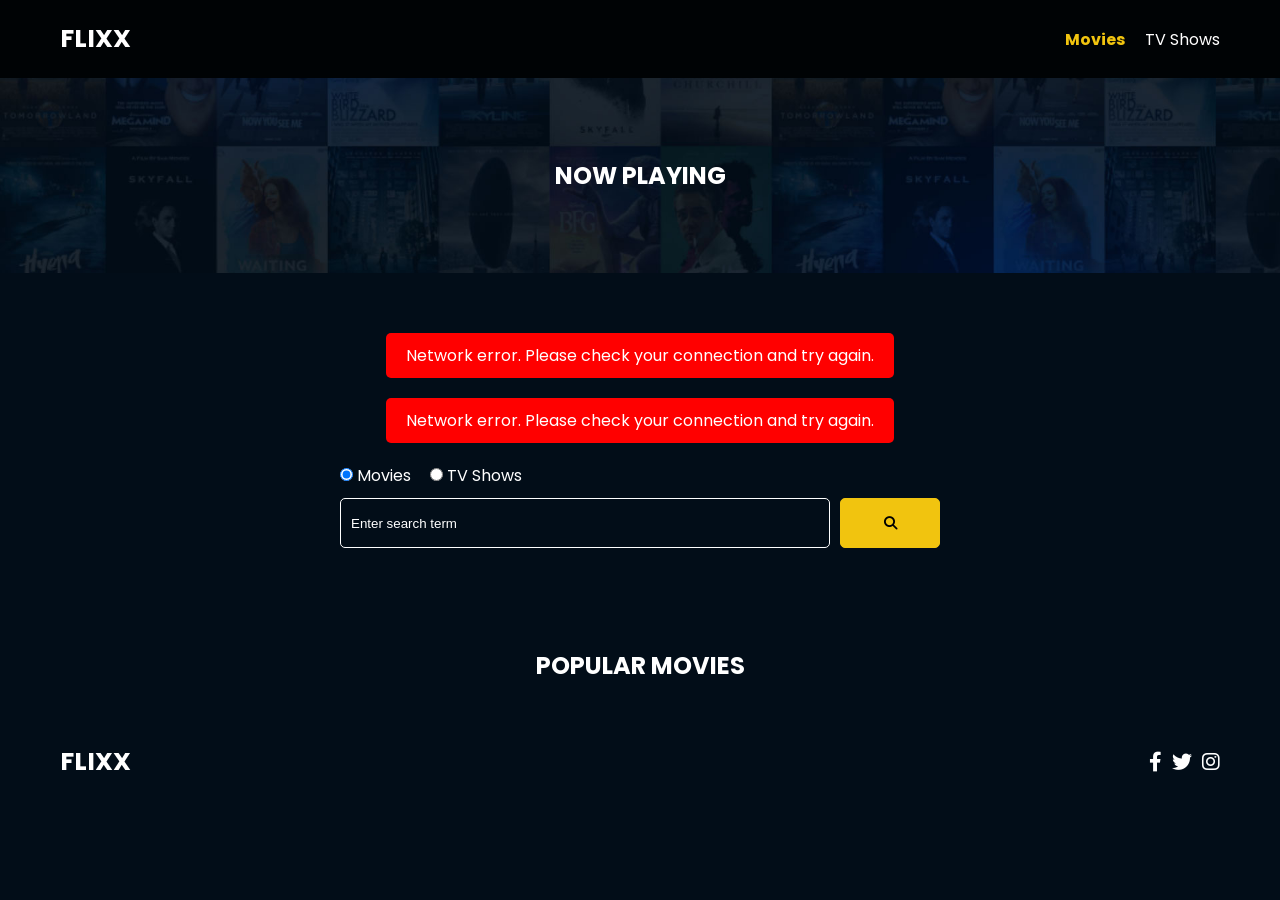
<file: index.html>
<!doctype html>
<html lang="en">
  <head>
    <meta charset="UTF-8" />
    <meta http-equiv="X-UA-Compatible" content="IE=edge" />
    <meta name="viewport" content="width=device-width, initial-scale=1.0" />
    <meta
      name="description"
      content="Discover popular movies and TV shows. Browse, search, and explore detailed information about your favorite entertainment."
    />

    <!-- Open Graph Meta Tags for Social Sharing -->
    <meta property="og:title" content="Flixx - Discover Movies & TV Shows" />
    <meta
      property="og:description"
      content="Browse popular movies and TV shows with detailed information, ratings, and more."
    />
    <meta property="og:type" content="website" />

    <!-- favicon -->
    <link rel="shortcut icon" href="./images/favicon.svg" type="image/x-icon" />

    <!-- fonts -->
    <link rel="preconnect" href="https://fonts.googleapis.com" />
    <link rel="preconnect" href="https://fonts.gstatic.com" crossorigin />
    <link
      href="https://fonts.googleapis.com/css2?family=Poppins:wght@300;400;700&display=swap"
      rel="stylesheet"
    />

    <!-- swiper css -->
    <link rel="stylesheet" href="vendor/swiper.css" />

    <!-- font awesone -->
    <link rel="stylesheet" href="vendor/fontawesome.css" />

    <!-- style css -->
    <link rel="stylesheet" href="css/style.css" />

    <!-- spinner css -->
    <link rel="stylesheet" href="css/spinner.css" />

    <!-- swiper js -->
    <script src="vendor/swiper.js"></script>

    <!-- js link -->
    <script src="js/app.js" type="module" defer></script>
    <title>Flixx - Discover Movies & TV Shows</title>
  </head>
  <body>
    <!-- header -->
    <header class="main-header">
      <div class="container">
        <div class="logo"><a href="/">FLIXX</a></div>
        <nav>
          <ul>
            <li>
              <a class="nav-link" href="/">Movies</a>
            </li>
            <li>
              <a class="nav-link" href="/shows.html">TV Shows</a>
            </li>
          </ul>
        </nav>
      </div>
    </header>

    <!-- Now Playing Section -->
    <section class="now-playing">
      <h2>Now Playing</h2>
      <div class="swiper">
        <div class="swiper-wrapper"></div>
      </div>
    </section>

    <!-- Search Movies -->
    <section class="search">
      <div class="container">
        <div id="alert"></div>
        <form action="/search.html" class="search-form">
          <!-- movies and shows radio box -->
          <div class="search-radio">
            <input type="radio" id="movie" name="type" value="movie" checked />
            <label for="movie">Movies</label>
            <input type="radio" id="tv" name="type" value="tv" />
            <label for="tv">TV Shows</label>
          </div>

          <div class="search-flex">
            <input
              type="text"
              name="search-term"
              id="search-term"
              placeholder="Enter search term"
            />
            <button class="btn" type="submit" aria-label="Search">
              <i class="fas fa-search"></i>
            </button>
          </div>
        </form>
      </div>
    </section>

    <!-- Popular Movies -->
    <section class="container">
      <h2>Popular Movies</h2>
      <div id="popular-movies" class="grid"></div>
    </section>

    <!-- Footer -->
    <footer class="main-footer">
      <div class="container">
        <div class="logo">
          <a href="#"><span>FLIXX</span></a>
        </div>
        <div class="social-links">
          <a
            href="https://www.facebook.com"
            target="_blank"
            rel="noopener noreferrer"
            aria-label="Facebook"
          >
            <i class="fab fa-facebook-f"></i>
          </a>

          <a
            href="https://www.twitter.com"
            target="_blank"
            rel="noopener noreferrer"
            aria-label="Twitter"
          >
            <i class="fab fa-twitter"></i>
          </a>

          <a
            href="https://www.instagram.com"
            target="_blank"
            rel="noopener noreferrer"
            aria-label="Instagram"
          >
            <i class="fab fa-instagram"></i>
          </a>
        </div>
      </div>
    </footer>

    <!-- spinner -->
    <div class="spinner"></div>
  </body>
</html>
</file>
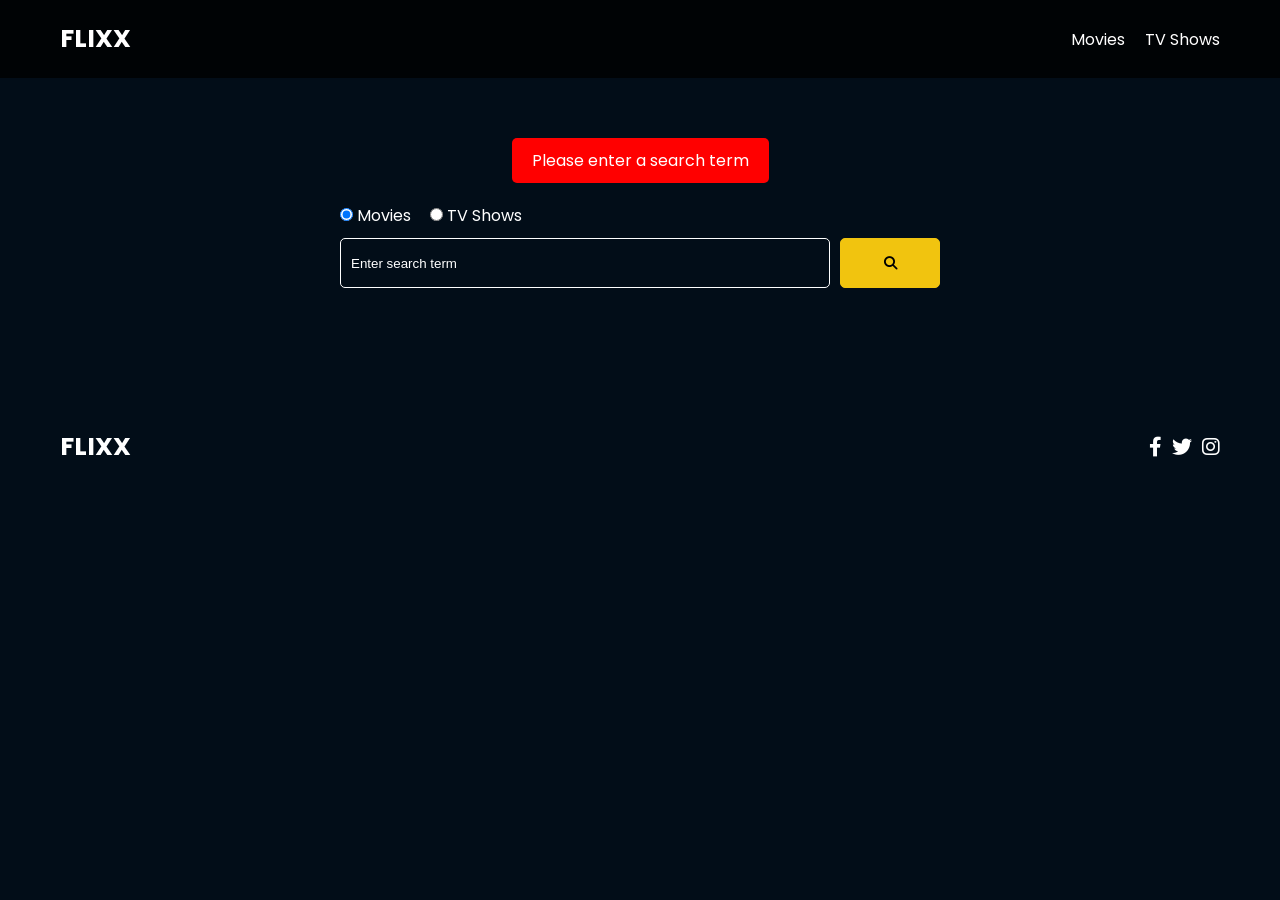
<file: search.html>
<!doctype html>
<html lang="en">
  <head>
    <meta charset="UTF-8" />
    <meta http-equiv="X-UA-Compatible" content="IE=edge" />
    <meta name="viewport" content="width=device-width, initial-scale=1.0" />
    <meta
      name="description"
      content="Search for your favorite movies and TV shows. Find ratings, release dates, and detailed information."
    />
    <!-- favicon -->
    <link rel="shortcut icon" href="./images/favicon.svg" type="image/x-icon" />

    <!-- fonts -->
    <link rel="preconnect" href="https://fonts.googleapis.com" />
    <link rel="preconnect" href="https://fonts.gstatic.com" crossorigin />
    <link
      href="https://fonts.googleapis.com/css2?family=Poppins:wght@300;400;700&display=swap"
      rel="stylesheet"
    />

    <!-- font awesone -->
    <link rel="stylesheet" href="vendor/fontawesome.css" />

    <!--style css -->
    <link rel="stylesheet" href="css/style.css" />

    <!-- spinner css -->
    <link rel="stylesheet" href="css/spinner.css" />

    <!-- js link -->
    <script src="js/app.js" type="module" defer></script>
    <title>Flixx | Search Movies & Shows</title>
  </head>
  <body>
    <!-- header -->
    <header class="main-header">
      <div class="container">
        <div class="logo"><a href="/">FLIXX</a></div>
        <nav>
          <ul>
            <li>
              <a class="nav-link" href="/">Movies</a>
            </li>
            <li>
              <a class="nav-link" href="/shows.html">TV Shows</a>
            </li>
          </ul>
        </nav>
      </div>
    </header>

    <!-- Search Movies -->
    <section class="search">
      <div class="container">
        <div id="alert"></div>

        <form action="/search.html" class="search-form">
          <div class="search-radio">
            <input type="radio" id="movie" name="type" value="movie" checked />
            <label for="movie">Movies</label>
            <input type="radio" id="tv" name="type" value="tv" />
            <label for="tv">TV Shows</label>
          </div>
          <div class="search-flex">
            <input
              type="text"
              name="search-term"
              id="search-term"
              placeholder="Enter search term"
            />
            <button class="btn" type="submit" aria-label="Search">
              <i class="fas fa-search"></i>
            </button>
          </div>
        </form>
      </div>
    </section>

    <!-- Search Results -->
    <section id="search-results-wrapper" class="container">
      <heading id="search-results-heading"></heading>
      <div id="search-results" class="grid"></div>
      <div id="pagination"></div>
    </section>

    <!-- Footer -->
    <footer class="main-footer">
      <div class="container">
        <div class="logo">
          <a href="#"><span>FLIXX</span></a>
        </div>
        <div class="social-links">
          <a href="https://www.facebook.com" target="_blank"
            ><i class="fab fa-facebook-f"></i
          ></a>

          <a href="https://www.twitter.com" target="_blank"
            ><i class="fab fa-twitter"></i
          ></a>

          <a href="https://www.instagram.com" target="_blank"
            ><i class="fab fa-instagram"></i
          ></a>
        </div>
      </div>
    </footer>

    <!-- spinner -->
    <div class="spinner"></div>
  </body>
</html>
</file>
<file: css/style.css>
*,
*::before,
*::after {
  box-sizing: border-box;
  padding: 0;
  margin: 0;
}

:root {
  --color-primary: #020d18;
  --color-secondary: #f1c40f;
}

/* Smooth scrolling for better UX */
html {
  scroll-behavior: smooth;
  ::selection {
    background: var(--color-secondary);
    color: var(--color-primary);
  }
}

body {
  font-family: "Poppins", sans-serif;
  font-size: 16px;
  background: var(--color-primary);
  color: #fff;
  overflow-x: hidden;
}

a {
  color: #fff;
  text-decoration: none;
}

ul {
  list-style: none;
}

.text-primary {
  color: var(--color-secondary);
}

.text-secondary {
  color: var(--color-secondary);
}

.active {
  color: var(--color-secondary);
  font-weight: 700;
}

.back {
  margin-top: 30px;
}

.btn {
  display: inline-block;
  padding: 0.5rem 1rem;
  border: 1px solid var(--color-secondary);
  border-radius: 5px;
  color: #fff;
  cursor: pointer;
  background: transparent;
  transition: all 0.3s ease-in-out;
}

.btn:hover {
  background: var(--color-secondary);
  color: #000;
}

.btn:disabled {
  border-color: #ccc;
  cursor: not-allowed;
}

.btn:disabled:hover {
  background: transparent;
  color: #fff;
}

.container {
  max-width: 1200px;
  width: 100%;
  margin: 0 auto;
  padding: 0 20px;
}

.main-header .container {
  display: flex;
  justify-content: space-between;
  align-items: center;
  padding: 0 20px;
}

.main-header {
  padding: 20px 0;
  background: rgba(0, 0, 0, 0.8);
}

.main-header .logo {
  color: #fff;
  font-size: 25px;
  font-weight: 700;
  text-transform: uppercase;
}

.main-header ul {
  display: flex;
}

.main-header ul li {
  margin-left: 20px;
}

.main-header ul li a {
  font-size: 16px;
}

.main-header ul li a:hover {
  color: var(--color-secondary);
}

/* Grid */
.grid {
  display: grid;
  grid-template-columns: repeat(auto-fit, minmax(250px, 1fr));
  grid-gap: 20px;
}

/* Card */
.card {
  background: #04376b;
  padding: 5px;
}

.card img {
  width: 100%;
}

.card-body {
  padding: 10px;
  font-size: 20px;
}

.card:hover {
  transform: scale(1.05);
  transition: all 0.5s ease-in-out;
  background: #0a4b8f;
}

/* Footer */
.main-footer {
  background: #020d18;
  padding: 20px 0;
  margin-top: 20px;
}

.main-footer .container {
  display: flex;
  justify-content: space-between;
  align-items: center;
}

.main-footer .container .logo {
  color: #fff;
  font-size: 25px;
  font-weight: 700;
  text-transform: uppercase;
}

.main-footer .container .social-links {
  display: flex;
  font-size: 20px;
}

.main-footer .container .social-links a {
  margin-left: 10px;
  color: #fff;
}

.main-footer .container .social-links a:hover {
  color: var(--color-secondary);
}

/* Section: Now Playing */

section.now-playing {
  padding: 60px;
  background: url(../images/showcase-bg.jpg) no-repeat center center/cover;
}

section h2 {
  margin: 20px 0;
  text-align: center;
  text-transform: uppercase;
}

/* Slider */
.swiper {
  width: 100%;
  height: 50%;
}

.swiper-slide {
  text-align: center;
  font-size: 18px;
  background: var(--color-primary);
  display: flex;
  flex-direction: column;
  justify-content: center;
  align-items: center;
}

.swiper-slide img {
  display: block;
  width: 100%;
  height: 100%;
  object-fit: cover;
}

.swiper-rating {
  padding: 10px;
}

/* Movie Details */
.details-top {
  display: flex;
  justify-content: space-between;
  align-items: center;
  margin: 50px 0 30px;
}

.details-top img {
  width: 400px;
  height: 100%;
  margin-right: 60px;
  object-fit: cover;
}

.details-top p {
  margin: 20px 0;
}

.details-top .btn {
  margin-top: 20px;
}

/* Backdrop Overlay for Detail Pages */
.backdrop-overlay {
  background-size: cover;
  background-position: center;
  background-repeat: no-repeat;
  height: 100vh;
  width: 100vw;
  position: absolute;
  top: 0;
  left: 0;
  z-index: -1;
  opacity: 0.2;
}

.details-bottom li {
  margin: 15px 0;
  padding-bottom: 8px;
  border-bottom: 1px solid #fff;
  border-color: rgba(255, 255, 255, 0.1);
}

/* Search */
.search {
  padding: 60px;
  margin-bottom: 40px;
}

.search .container {
  display: flex;
  justify-content: center;
  align-items: center;
  flex-direction: column;
}

.search .container h2 {
  margin-bottom: 20px;
}

.search .container form {
  width: 100%;
  max-width: 600px;
}

.search-radio label {
  margin-right: 15px;
}

.search-flex {
  display: flex;
  justify-content: space-between;
  align-items: center;
  margin-top: 10px;
}

.search .container form input[type="text"] {
  flex: 6;
  width: 100%;
  height: 50px;
  padding: 10px;
  margin-right: 10px;
  border: 1px solid #fff;
  border-radius: 5px;
  background: transparent;
  color: #fff;
}

.search .container form input[type="text"]::placeholder {
  color: #fff;
}

.search .container form input[type="text"]:focus {
  outline: none;
}

.search .container form button {
  flex: 1;
  display: block;
  width: 100%;
  padding: 10px;
  border-radius: 5px;
  height: 50px;
  cursor: pointer;
  background: var(--color-secondary);
  color: #000;
}

.search .container form button:hover {
  background: transparent;
  color: #fff;
}

.pagination {
  margin-top: 20px;
}

.page-counter {
  margin-top: 10px;
}

/* Alert */
.alert {
  padding: 10px 20px;
  margin-bottom: 20px;
  border-radius: 5px;
}

.success {
  background: green;
}

.error {
  background: red;
}
</file>
<file: css/spinner.css>
.spinner {
  position: fixed;
  z-index: 999;
  height: 2em;
  width: 2em;
  overflow: show;
  margin: auto;
  top: 0;
  left: 0;
  bottom: 0;
  right: 0;
  display: none;
}

.show {
  display: block;
}

/* Transparent Overlay */
.spinner:before {
  content: "";
  display: block;
  position: fixed;
  top: 0;
  left: 0;
  width: 100%;
  height: 100%;
  background: radial-gradient(rgba(20, 20, 20, 0.8), rgba(0, 0, 0, 0.8));

  background: -webkit-radial-gradient(
    rgba(20, 20, 20, 0.8),
    rgba(0, 0, 0, 0.8)
  );
}

/* :not(:required) hides these rules from IE9 and below */
.spinner:not(:required) {
  /* hide "loading..." text */
  font: 0/0 a;
  color: transparent;
  text-shadow: none;
  background-color: transparent;
  border: 0;
}

.spinner:not(:required):after {
  content: "";
  display: block;
  font-size: 10px;
  width: 1em;
  height: 1em;
  margin-top: -0.5em;
  -webkit-animation: spinner 150ms infinite linear;
  -moz-animation: spinner 150ms infinite linear;
  -ms-animation: spinner 150ms infinite linear;
  -o-animation: spinner 150ms infinite linear;
  animation: spinner 150ms infinite linear;
  border-radius: 0.5em;
  -webkit-box-shadow:
    rgba(255, 255, 255, 0.75) 1.5em 0 0 0,
    rgba(255, 255, 255, 0.75) 1.1em 1.1em 0 0,
    rgba(255, 255, 255, 0.75) 0 1.5em 0 0,
    rgba(255, 255, 255, 0.75) -1.1em 1.1em 0 0,
    rgba(255, 255, 255, 0.75) -1.5em 0 0 0,
    rgba(255, 255, 255, 0.75) -1.1em -1.1em 0 0,
    rgba(255, 255, 255, 0.75) 0 -1.5em 0 0,
    rgba(255, 255, 255, 0.75) 1.1em -1.1em 0 0;
  box-shadow:
    rgba(255, 255, 255, 0.75) 1.5em 0 0 0,
    rgba(255, 255, 255, 0.75) 1.1em 1.1em 0 0,
    rgba(255, 255, 255, 0.75) 0 1.5em 0 0,
    rgba(255, 255, 255, 0.75) -1.1em 1.1em 0 0,
    rgba(255, 255, 255, 0.75) -1.5em 0 0 0,
    rgba(255, 255, 255, 0.75) -1.1em -1.1em 0 0,
    rgba(255, 255, 255, 0.75) 0 -1.5em 0 0,
    rgba(255, 255, 255, 0.75) 1.1em -1.1em 0 0;
}

/* Animation */

@-webkit-keyframes spinner {
  0% {
    -webkit-transform: rotate(0deg);
    -moz-transform: rotate(0deg);
    -ms-transform: rotate(0deg);
    -o-transform: rotate(0deg);
    transform: rotate(0deg);
  }

  100% {
    -webkit-transform: rotate(360deg);
    -moz-transform: rotate(360deg);
    -ms-transform: rotate(360deg);
    -o-transform: rotate(360deg);
    transform: rotate(360deg);
  }
}

@-moz-keyframes spinner {
  0% {
    -webkit-transform: rotate(0deg);
    -moz-transform: rotate(0deg);
    -ms-transform: rotate(0deg);
    -o-transform: rotate(0deg);
    transform: rotate(0deg);
  }

  100% {
    -webkit-transform: rotate(360deg);
    -moz-transform: rotate(360deg);
    -ms-transform: rotate(360deg);
    -o-transform: rotate(360deg);
    transform: rotate(360deg);
  }
}

@-o-keyframes spinner {
  0% {
    -webkit-transform: rotate(0deg);
    -moz-transform: rotate(0deg);
    -ms-transform: rotate(0deg);
    -o-transform: rotate(0deg);
    transform: rotate(0deg);
  }

  100% {
    -webkit-transform: rotate(360deg);
    -moz-transform: rotate(360deg);
    -ms-transform: rotate(360deg);
    -o-transform: rotate(360deg);
    transform: rotate(360deg);
  }
}

@keyframes spinner {
  0% {
    -webkit-transform: rotate(0deg);
    -moz-transform: rotate(0deg);
    -ms-transform: rotate(0deg);
    -o-transform: rotate(0deg);
    transform: rotate(0deg);
  }

  100% {
    -webkit-transform: rotate(360deg);
    -moz-transform: rotate(360deg);
    -ms-transform: rotate(360deg);
    -o-transform: rotate(360deg);
    transform: rotate(360deg);
  }
}
</file>
